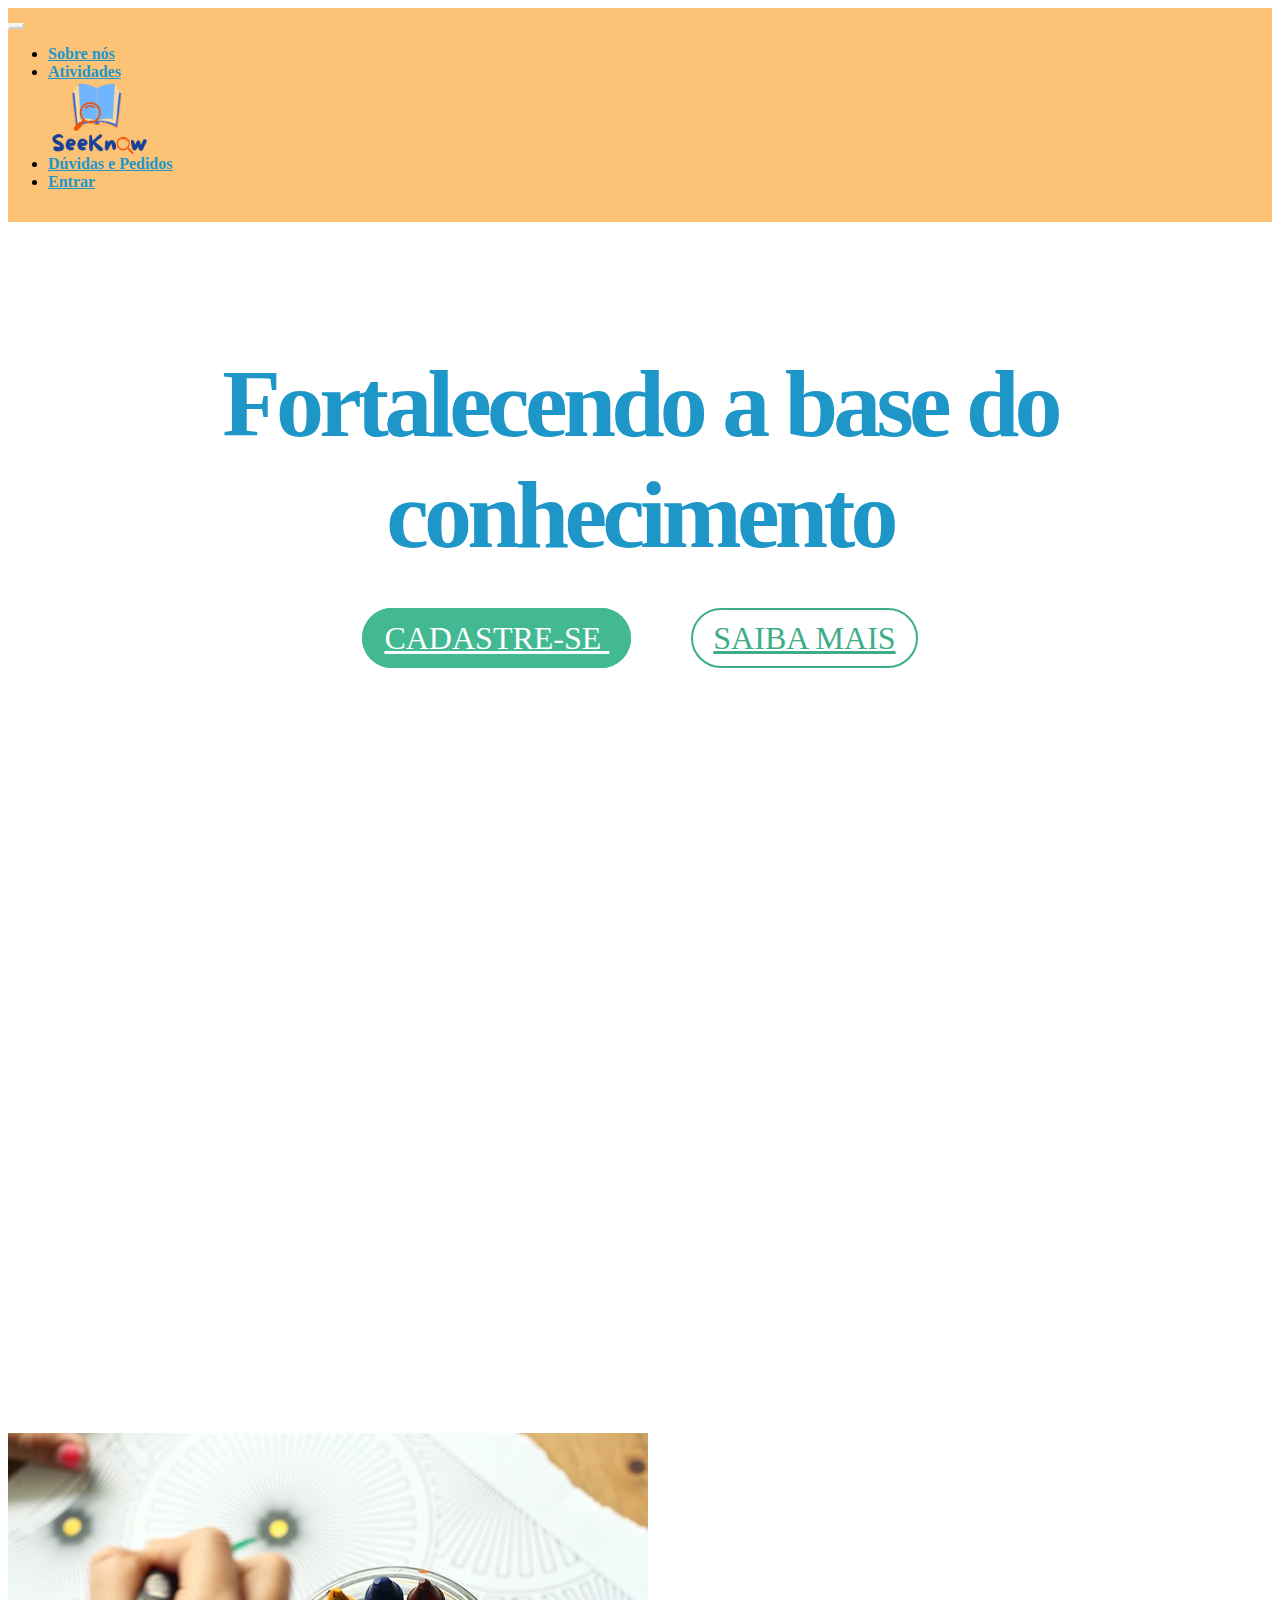
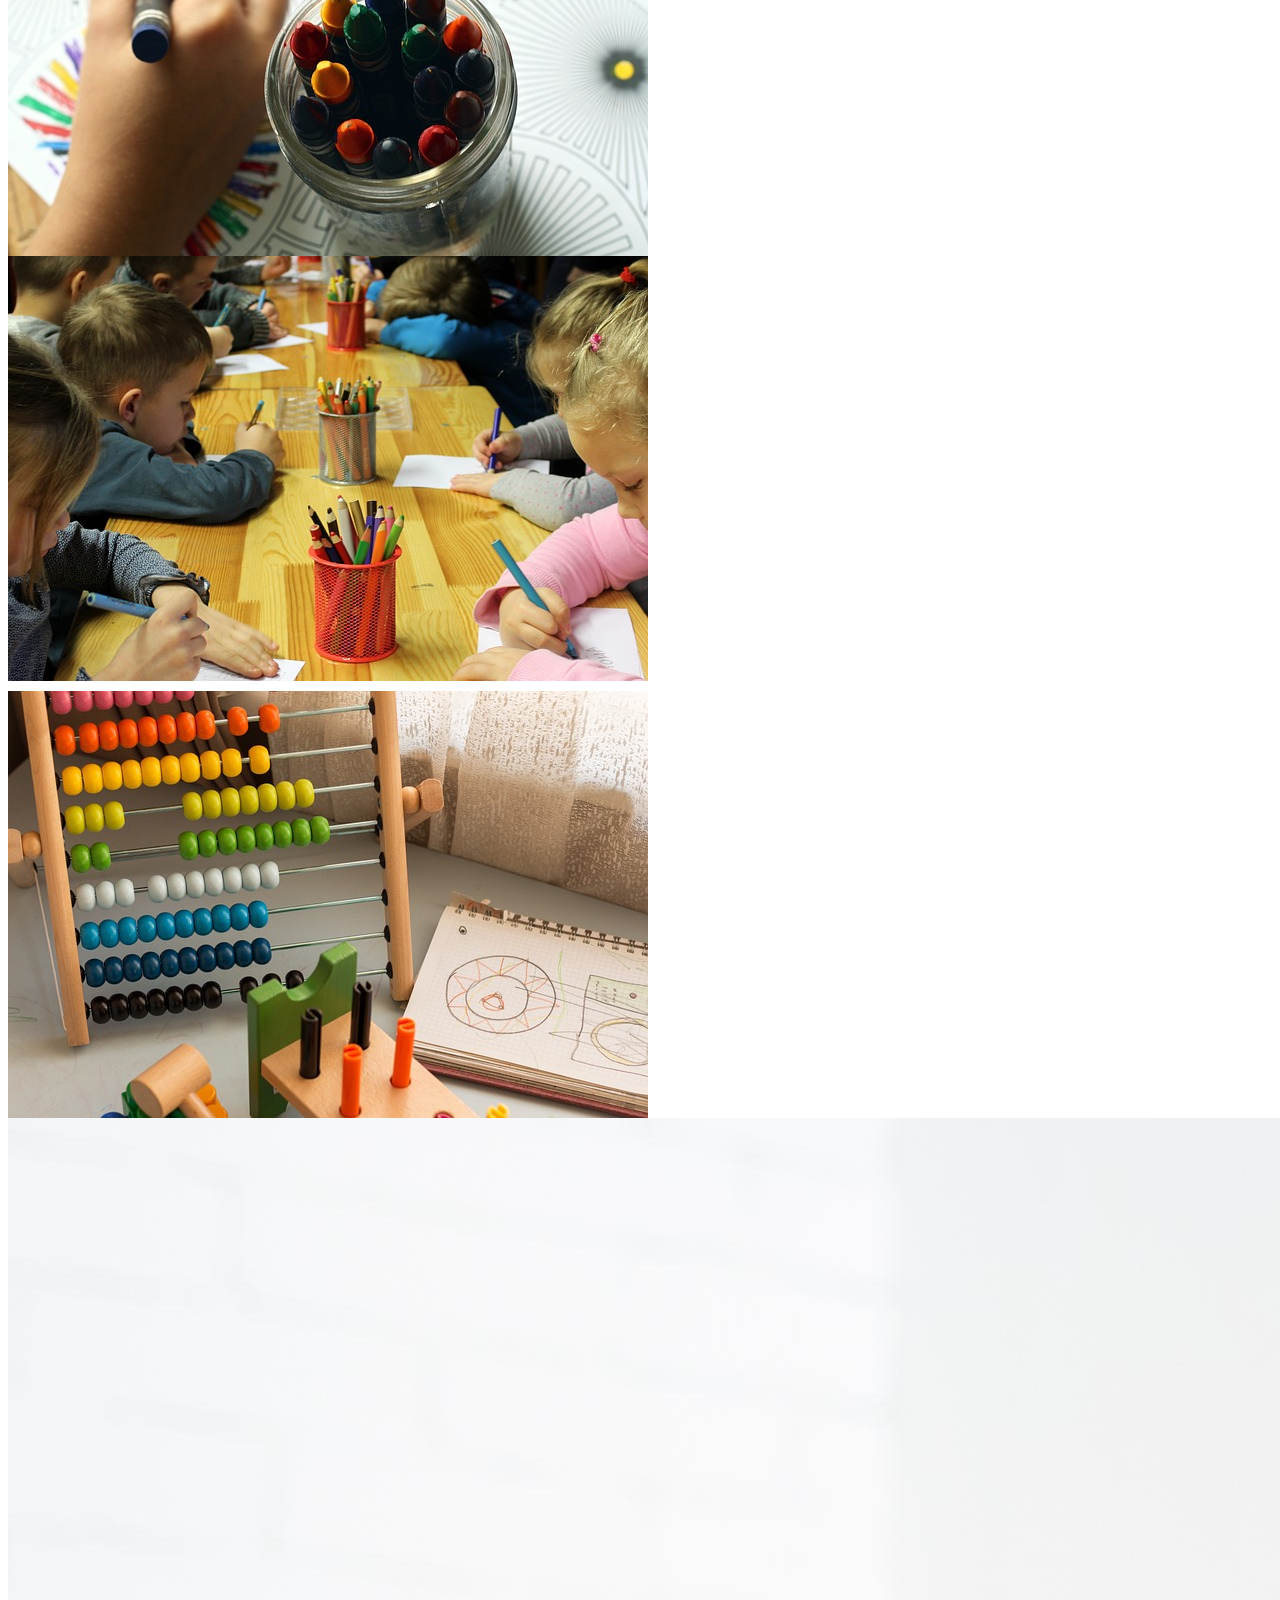
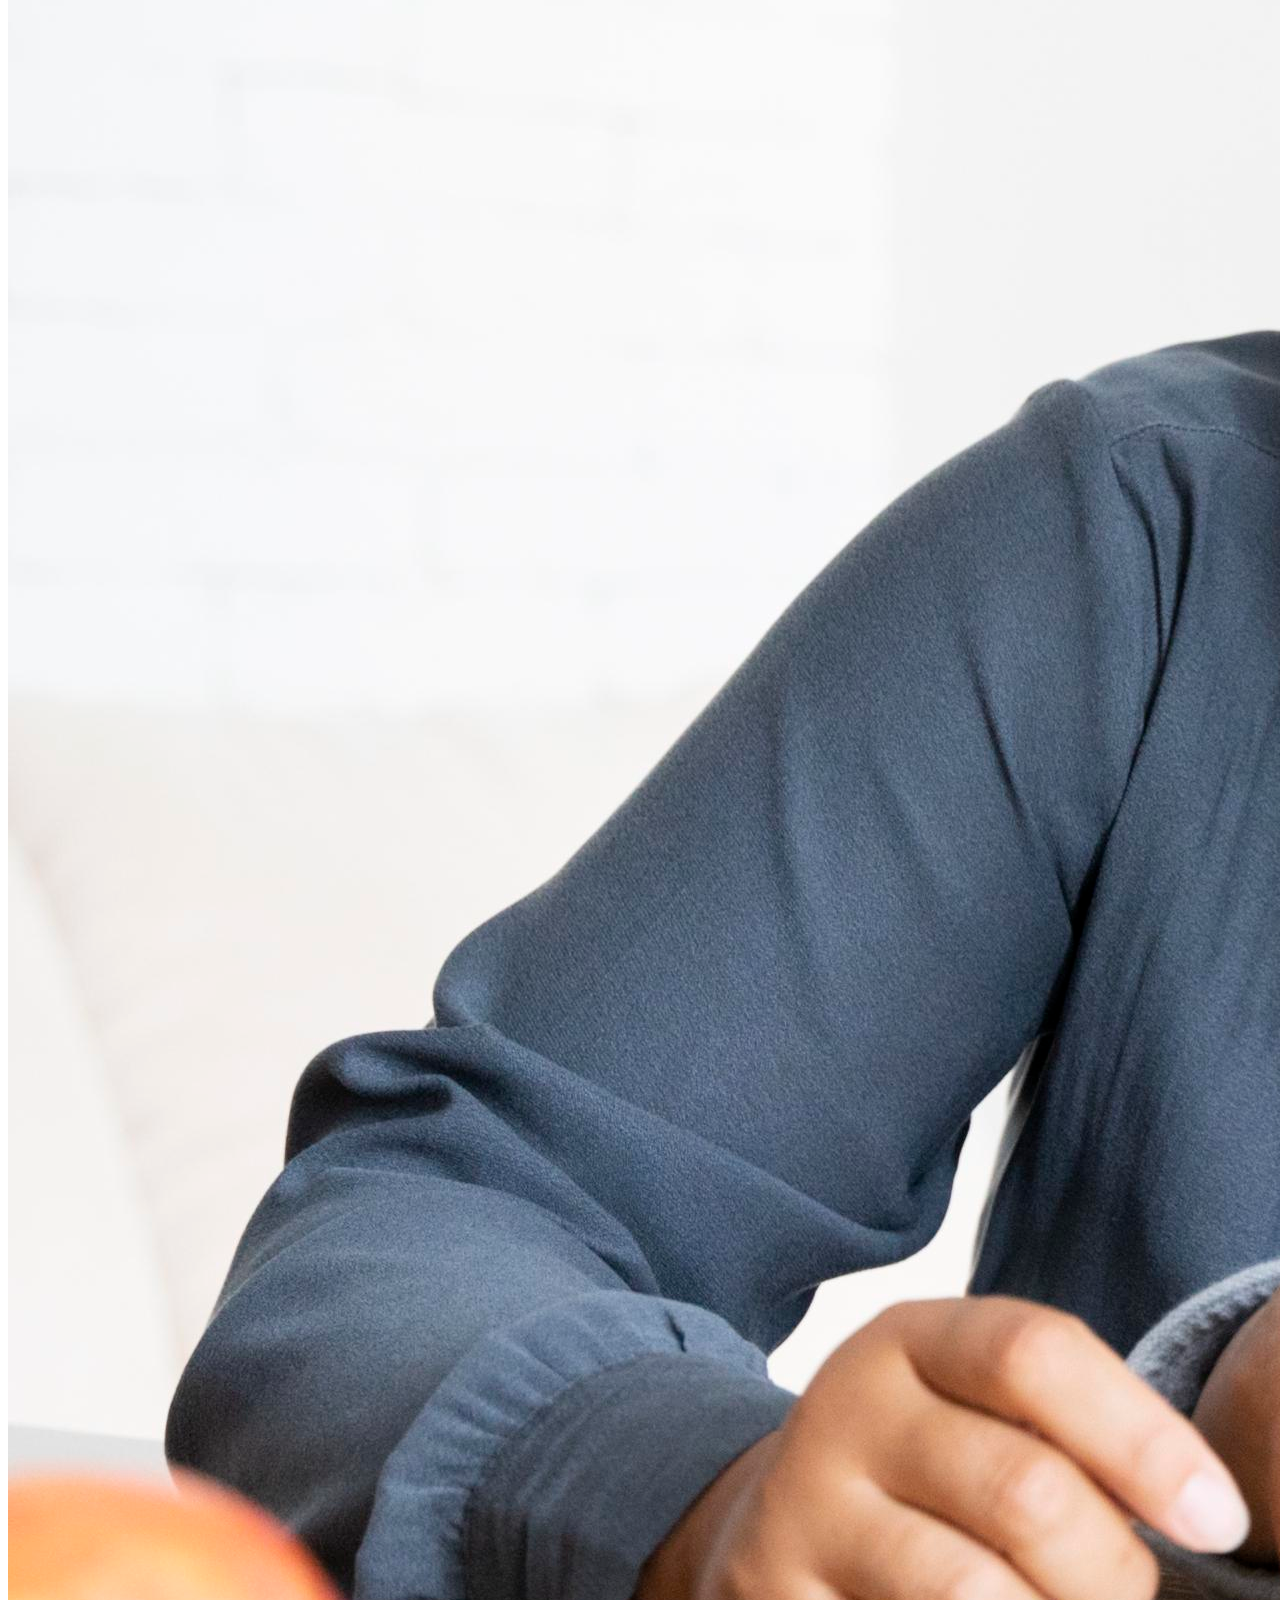
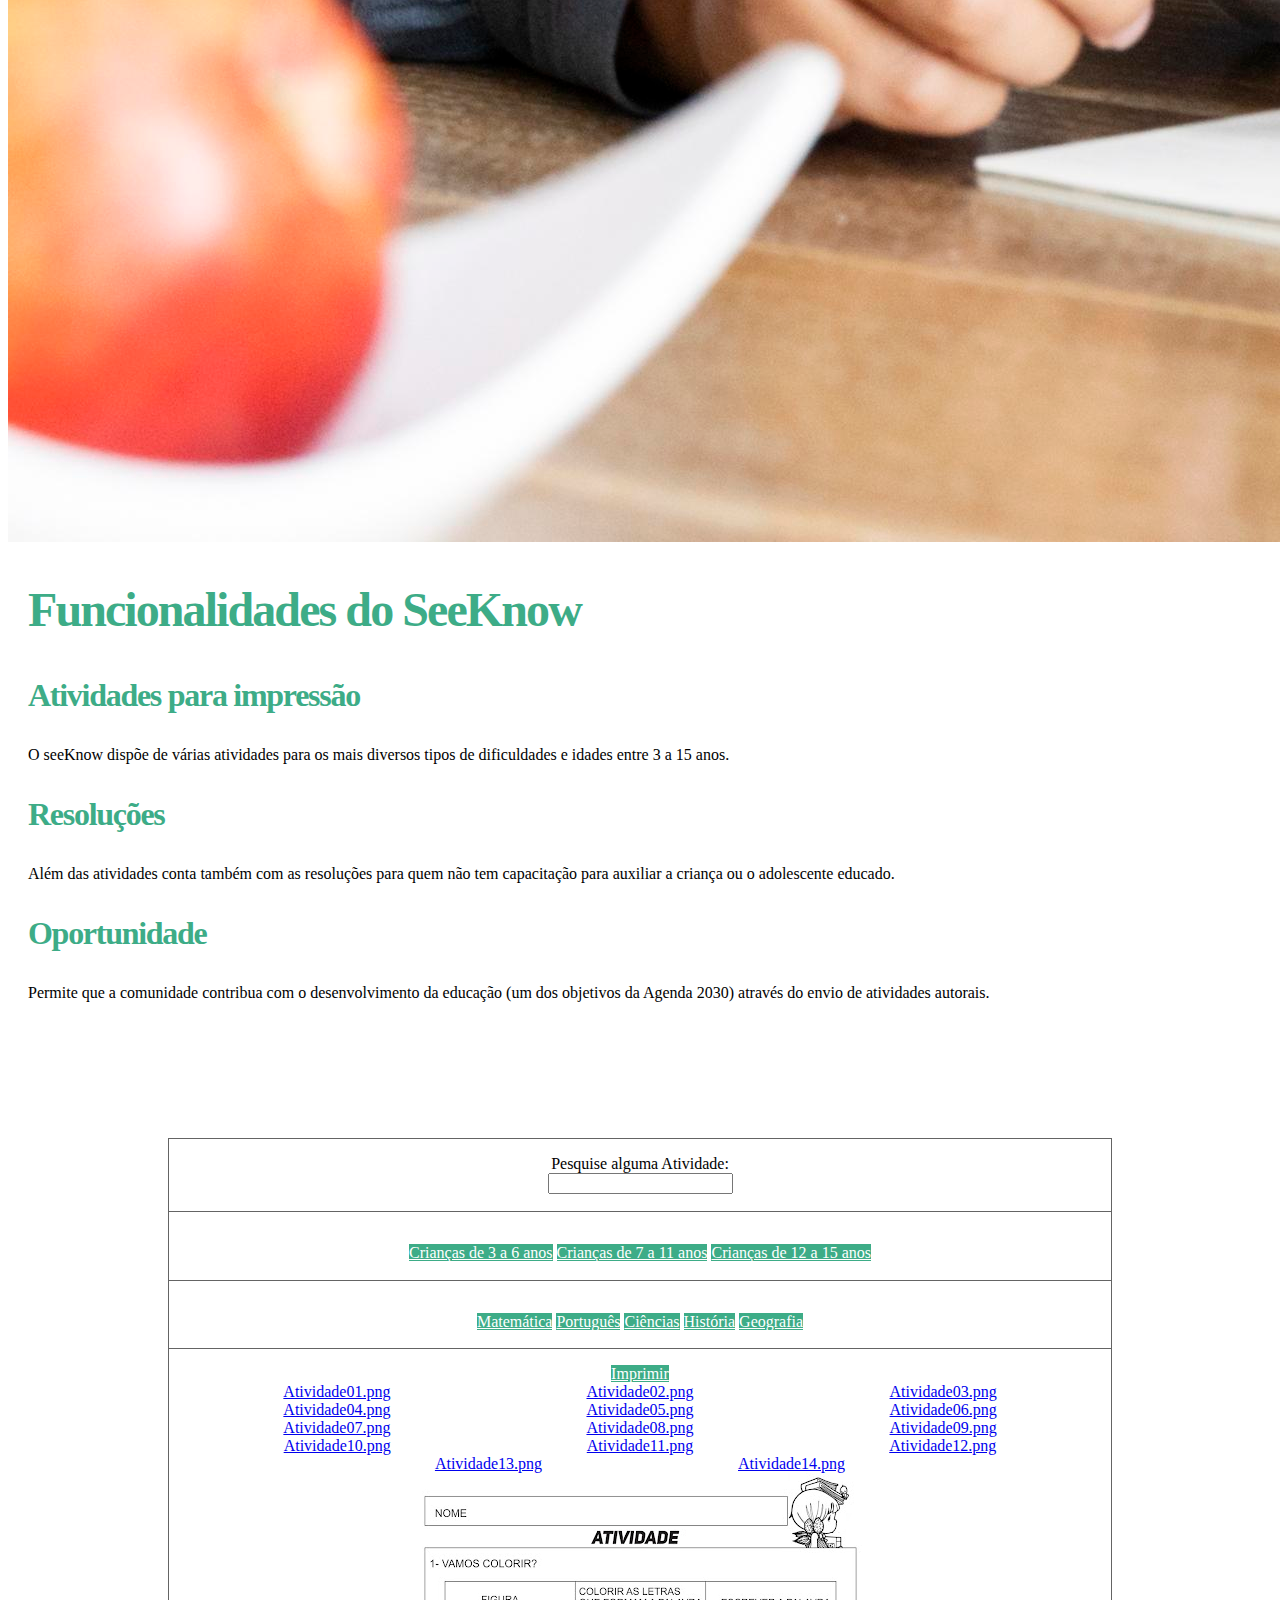
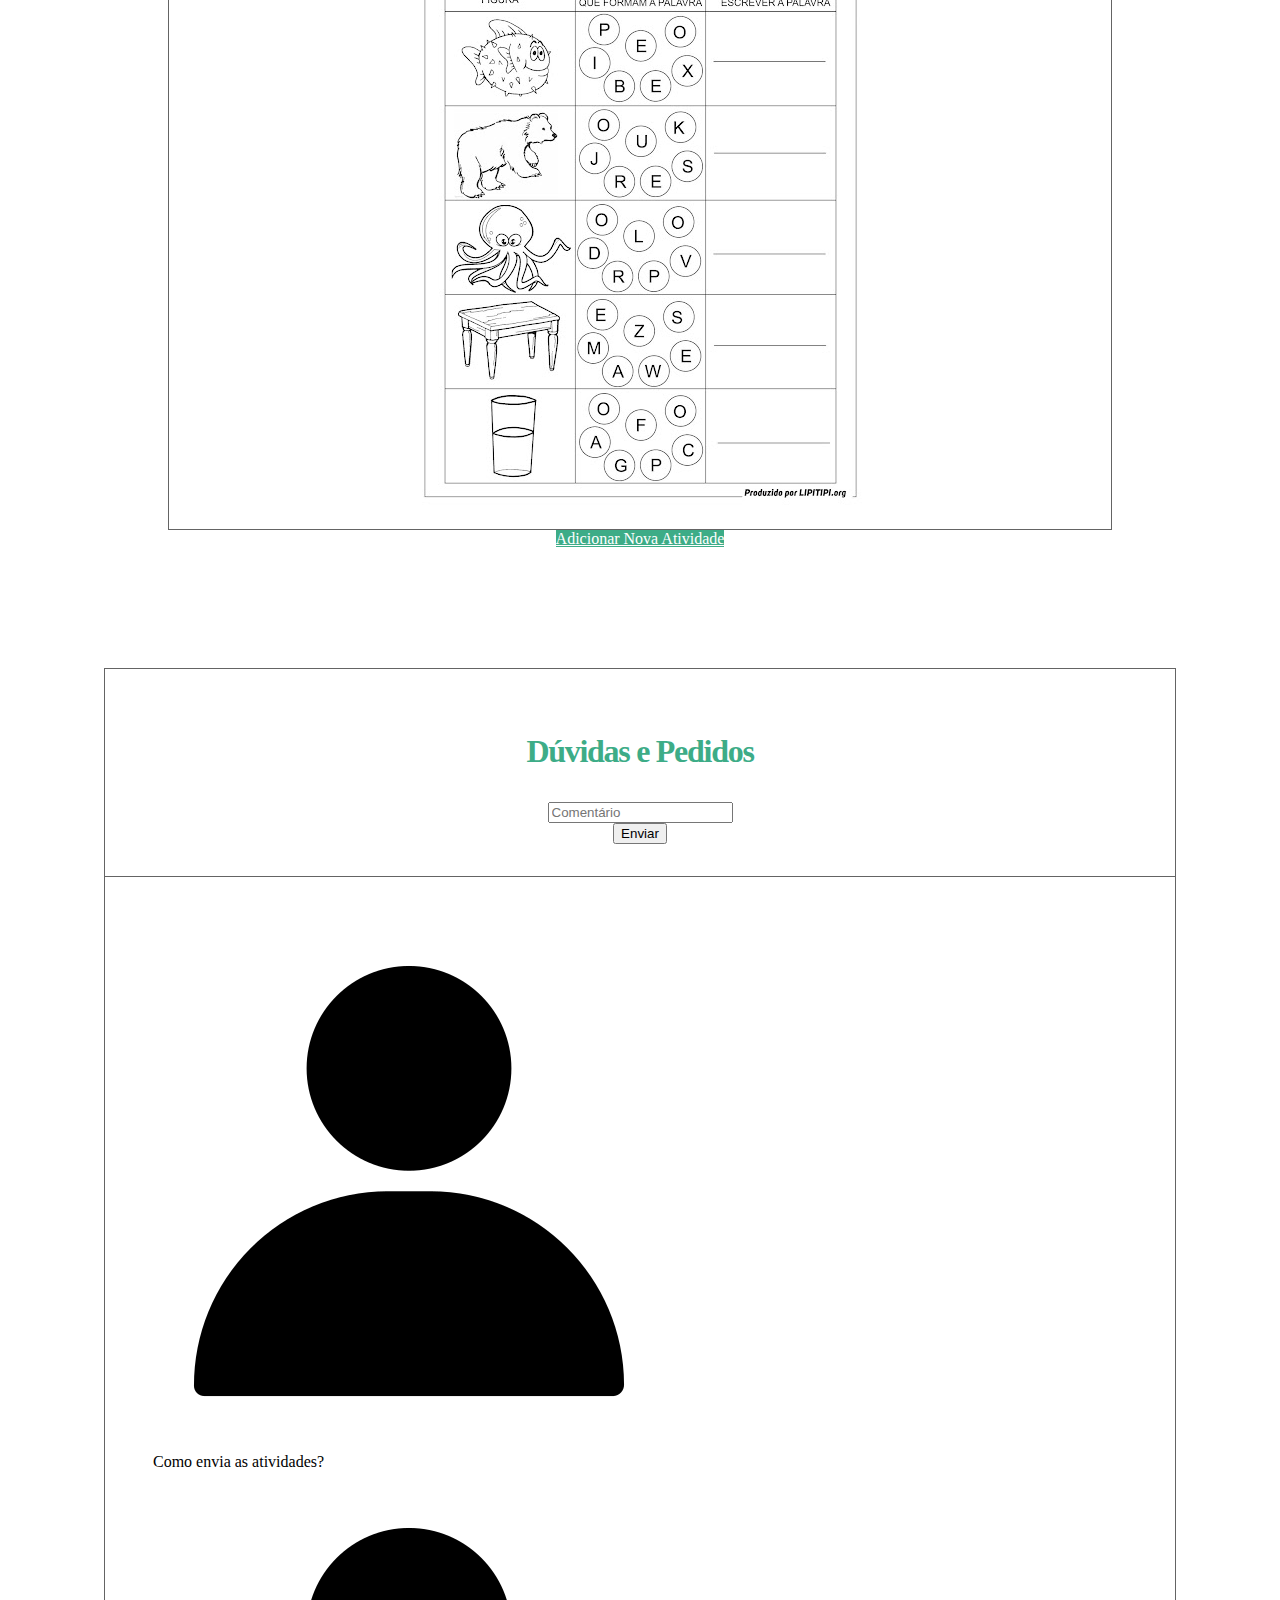
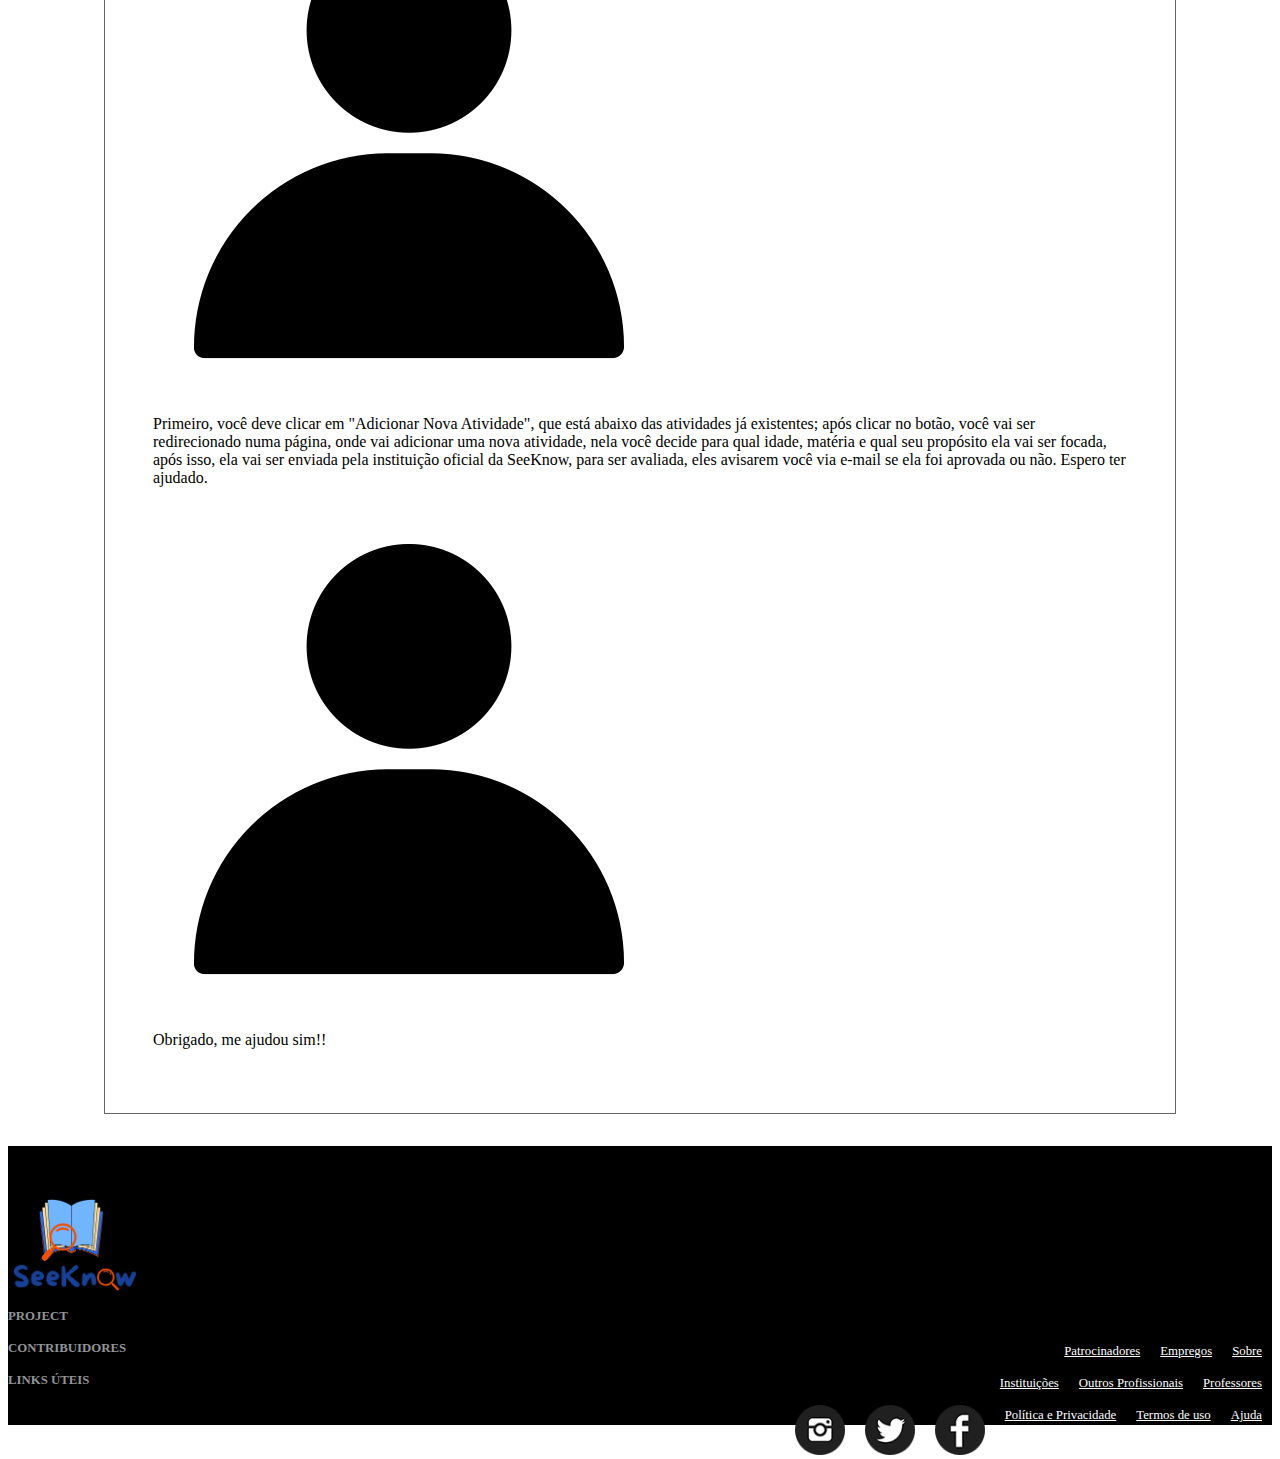
<file: LAYOUT/index.html>
<html lang="pt-br">

<head>
  <!-- Meta tags Obrigatórias -->
  <meta charset="utf-8">
  <meta name="viewport" content="width=device-width, initial-scale=1, shrink-to-fit=no">

  <!-- Bootstrap CSS -->
  <link rel="stylesheet" href="https://stackpath.bootstrapcdn.com/bootstrap/4.1.3/css/bootstrap.min.css"
    integrity="sha384-MCw98/SFnGE8fJT3GXwEOngsV7Zt27NXFoaoApmYm81iuXoPkFOJwJ8ERdknLPMO" crossorigin="anonymous">

  <!-- Font Awesome-->
  <link rel="stylesheet" href="https://use.fontawesome.com/releases/v5.3.1/css/all.css"
    integrity="sha384-mzrmE5qonljUremFsqc01SB46JvROS7bZs3IO2EmfFsd15uHvIt+Y8vEf7N7fWAU" crossorigin="anonymous">

  <!-- Estilo customizado -->
  <link rel="stylesheet" type="text/css" href="css/estilo.css">
  <link rel="icon" href="imagens/logo-educacao1.png">

  <title>SeeKnow</title>
</head>

<body>

  <header>
    <nav class="navbar navbar-expand-md navbar-light fixed-top laranja">
      <div class="container">
        <button class="navbar-toggler" data-toggle="collapse" data-target=" #nav-principal">
          <i class="fas fa-bars text-white"></i>
        </button>
        <div class="collapse navbar-collapse" id="nav-principal">
          <ul class="navbar-nav mx-auto">
            <li class="nav-item ml-5">
              <a href="#servicos" class="nav-link">Sobre nós</a>
            </li>
            <li class="nav-item ml-5">
              <a href="#atividades" class="nav-link">Atividades</a>
            </li>
            <a href="index.html" class="navbar-brand ml-5">
              <a href="#home"><img src="./imagens/logo-educacao3.png" width="100"></a>
           </a>
            <li class="nav-item ml-5">
              <a href="#duvida" class="nav-link">Dúvidas e Pedidos</a>
            </li>
            <li class="nav-item ml-5">
              <a href="cadastro.html" class="nav-link">Entrar</a>
            </li>
          </ul>
        </div>
      </div>
    </nav>
  </header>

  <section id="home" class="d-flex">
    <div class="container align-self-center">
      <div class="row">
        <div class="col-md-12 capa">
          <h1>Fortalecendo a base do conhecimento</h1>
          <a href="./cadastro.html" class="btn btn-lg btn-custon btn-verde">
            Cadastre-se
          </a>
          <a href="#servicos" class="btn btn-lg btn-custon btn-branco">
            Saiba mais
          </a>
        </div>
      </div>
    </div>
  </section>

  <section id="servicos" class="caixa">
    <div class="container-fluid">
      <div class="row">
        <div class="col-md-6"><!--início-->
          <div class="row imagens"><!--primeira linha-->
            <div class="col-md-6">
              <img src="./imagens/img1.jpg" class="img-fluid">
            </div>
            <div class="col-md-6">
              <img src="./imagens/img2.jpg" class="img-fluid d-none d-md-block">
            </div>
          </div><!--fim primeira linha-->
          <div class="row albuns"><!--segunda linha-->
            <div class="col-md-6">
              <img src="./imagens/img3.jpg" class="img-fluid d-none d-md-block">
            </div>
            <div class="col-md-6">
              <img src="./imagens/img4.jpg" class="img-fluid d-none d-md-block">
            </div>
          </div><!--fim segunda linha-->
        </div><!--fim-->
        <div class="col-md-6 funcionalidades">
          <h2>Funcionalidades do SeeKnow</h2>
          <h3>Atividades para impressão</h3>
          <p>O seeKnow dispõe de várias atividades para os mais diversos tipos de dificuldades e idades entre 3 a 15 anos.</p>

          <h3>Resoluções</h3>
          <p>Além das atividades conta também com as resoluções para quem não tem capacitação para auxiliar a criança ou o adolescente educado.</p>

          <h3>Oportunidade</h3>
          <p>Permite que a comunidade contribua com o desenvolvimento da educação (um dos objetivos da Agenda 2030) através do envio de atividades autorais.</p>
        </div>
      </div>
    </div>
  </section>

  <section id="atividades">
    <div class="ativ">
        <form>
          <div class="form-group row">
            <label for="staticAtiv" class="col-sm-3 col-form-label">Pesquise alguma Atividade: </label>
            <div class="col-sm-9">
              <input type="text" class="form-control" id="formGroupExampleInput">
            </div>
          </div>
        </form>
    </div>
    <div class="ativ">
      <p>
        <a class="btn" data-toggle="collapse" href="#3a6" role="button" aria-expanded="false" aria-controls="3a6">Crianças de 3 a 6 anos</a>
        <a class="btn" role="button" data-toggle="collapse" href="#7a11" aria-expanded="false" aria-controls="7a11">Crianças de 7 a 11 anos</a>
        <a class="btn" role="button" data-toggle="collapse" href="#12a15" aria-expanded="false" aria-controls="12a15">Crianças de 12 a 15 anos</a>
      </p>
    </div>
    <div class="ativ">
      <p>
        <a class="btn ml-5" data-toggle="collapse" href="#mat" role="button" aria-expanded="false" aria-controls="3a6">Matemática</a>
        <a class="btn ml-5" role="button" data-toggle="collapse" href="#port" aria-expanded="false" aria-controls="7a11">Português</a>
        <a class="btn ml-5" role="button" data-toggle="collapse" href="#cien" aria-expanded="false" aria-controls="12a15">Ciências</a>
        <a class="btn ml-5" role="button" data-toggle="collapse" href="#hist" aria-expanded="false" aria-controls="12a15">História</a>
        <a class="btn ml-5" role="button" data-toggle="collapse" href="#geo" aria-expanded="false" aria-controls="12a15">Geografia</a>
      </p>
    </div>
    <div class="ativpag">
      <a class="btn mx-auto mb-3 px-5" role="button" data-toggle="collapse" href="#imprimir" aria-expanded="false">Imprimir</a>
      <div class="float-left">
        <div class="list-group ml-5">
          <a href="#ativ" class="list-group-item list-group-item-action">Atividade01.png</a>
          <a href="#ativ" class="list-group-item list-group-item-action">Atividade02.png</a>
          <a href="#ativ" class="list-group-item list-group-item-action">Atividade03.png</a>
          <a href="#ativ" class="list-group-item list-group-item-action">Atividade04.png</a>
          <a href="#ativ" class="list-group-item list-group-item-action">Atividade05.png</a>
          <a href="#ativ" class="list-group-item list-group-item-action">Atividade06.png</a>
          <a href="#ativ" class="list-group-item list-group-item-action">Atividade07.png</a>
          <a href="#ativ" class="list-group-item list-group-item-action">Atividade08.png</a>
          <a href="#ativ" class="list-group-item list-group-item-action">Atividade09.png</a>
          <a href="#ativ" class="list-group-item list-group-item-action">Atividade10.png</a>
          <a href="#ativ" class="list-group-item list-group-item-action">Atividade11.png</a>
          <a href="#ativ" class="list-group-item list-group-item-action">Atividade12.png</a>
          <a href="#ativ" class="list-group-item list-group-item-action">Atividade13.png</a>
          <a href="#ativ" class="list-group-item list-group-item-action">Atividade14.png</a>
        </div>
      </div>
      <img src="imagens/atividade1.jpg" class="col-md-6   " alt="atividade01">
    </div>
    <div class="adicionarAtiv mt-5" style="text-align: center;">
      <a class="btn mx-auto mb-3 px-5" role="button" data-toggle="collapse" href="adicionarAtiv.html" aria-expanded="false">Adicionar Nova Atividade</a>
    </div>
  </section>

  <section id="duvida">
    <div class="comenta">
      <h3 class="text-center mb-5">Dúvidas e Pedidos</h3>
      <div class="input-group mb-3">
        <input type="text" class="form-control" placeholder="Comentário" aria-label="Recipient's username" aria-describedby="button-addon2">
        <div class="input-group-append">
          <button class="btn btn-outline-success" type="button" id="button-addon2">Enviar</button>
        </div>
      </div>
    </div>
    <div class="pedido">
      <div class="border rounded mb-3">
        <img src="imagens/perfil.png" alt="perfil" class="col-md-1 mt-4 float-left">
        <p class="mt-4 mb-5">Como envia as atividades?</p>
      </div>
      <div class="border rounded ml-5 mb-3">
        <img src="imagens/perfil.png" alt="perfil" class="col-md-1 mt-4 mb-5 float-left ">
        <p class="mt-4">Primeiro, você deve clicar em "Adicionar Nova Atividade", que está abaixo das atividades já existentes; após clicar no botão, você vai ser redirecionado numa página, onde vai adicionar uma nova atividade, nela você decide para qual idade, matéria e qual seu propósito ela vai ser focada, após isso, ela vai ser enviada pela instituição oficial da SeeKnow, para ser avaliada, eles avisarem você via e-mail se ela foi aprovada ou não. Espero ter ajudado.</p>
      </div>
      <div class="border rounded ml-5">
        <img src="imagens/perfil.png" alt="perfil" class="col-md-1 mt-4 float-left">
        <p class="mt-4 mb-5">Obrigado, me ajudou sim!!</p>
      </div>
    </div>
  </section>

  <footer>
    <div class="container">
      <div class="row">
        <div class="col-md-3">
          <img src="./imagens/logo-educacao3.png" width="130">
        </div>
        <div class="col-md-2">
          <h4>Project</h4>
          <ul class="navbar-nav">
            <li><a href="">Sobre</a></li>
            <li><a href="">Empregos</a></li>
            <li><a href="">Patrocinadores</a></li>
          </ul>
        </div>
        <div class="col-md-2">
          <h4>Contribuidores</h4>
          <ul class="navbar-nav">
            <li><a href="">Professores</a></li>
            <li><a href="">Outros Profissionais</a></li>
            <li><a href="">Instituições</a></li>
          </ul>  
        </div>
        <div class="col-md-2">
          <h4>Links Úteis</h4>
          <ul class="navbar-nav">
            <li><a href="">Ajuda</a></li>
            <li><a href="">Termos de uso</a></li>
            <li><a href="">Política e Privacidade</a></li>
          </ul>
        </div>
        <div class="col-md-3">
          <ul>
            <li><a href=""><img src="./imagens/facebook.png" width="50"></a></li>
            <li><a href=""><img src="./imagens/twitter.png" width="50"></a></li>
            <li><a href=""><img src="./imagens/instagram.png" width="50"></a></li>
          </ul>
        </div>
      </div>
    </div>
  </footer>

</body>

</html>
</file>
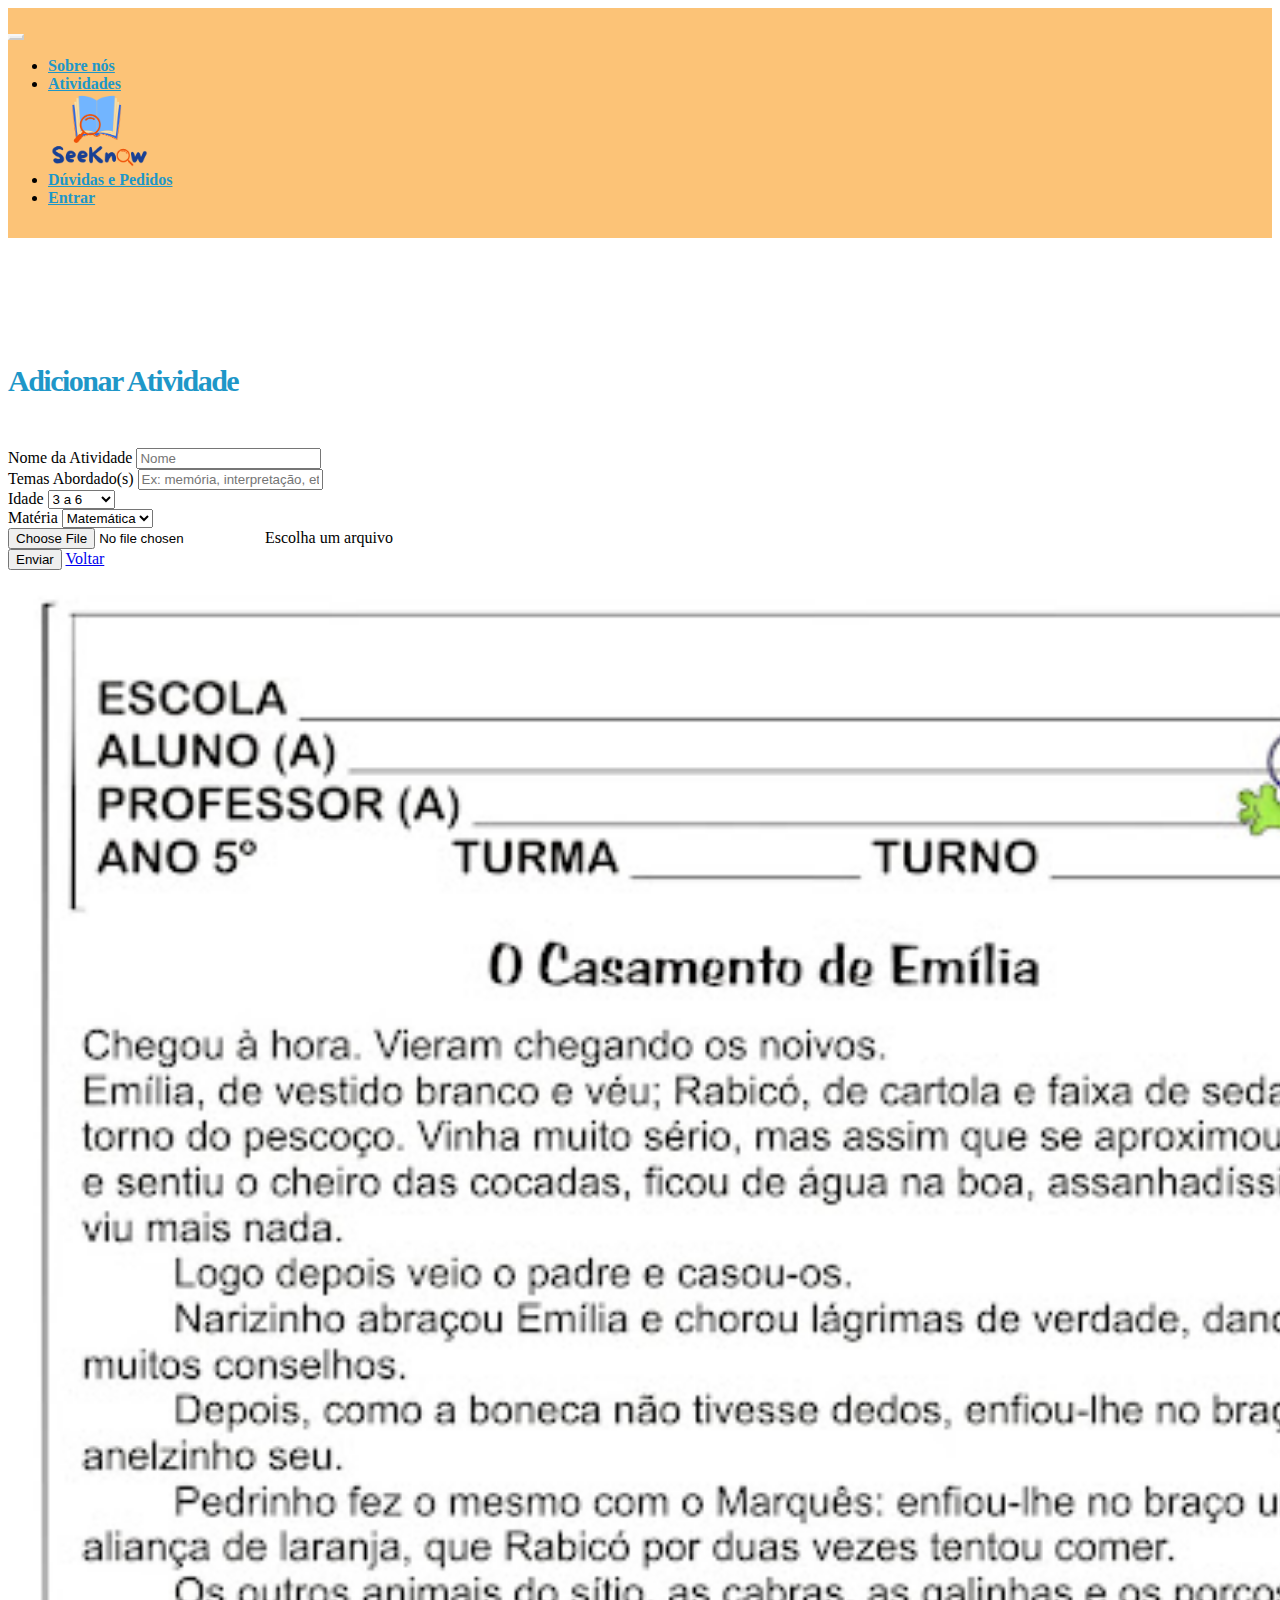
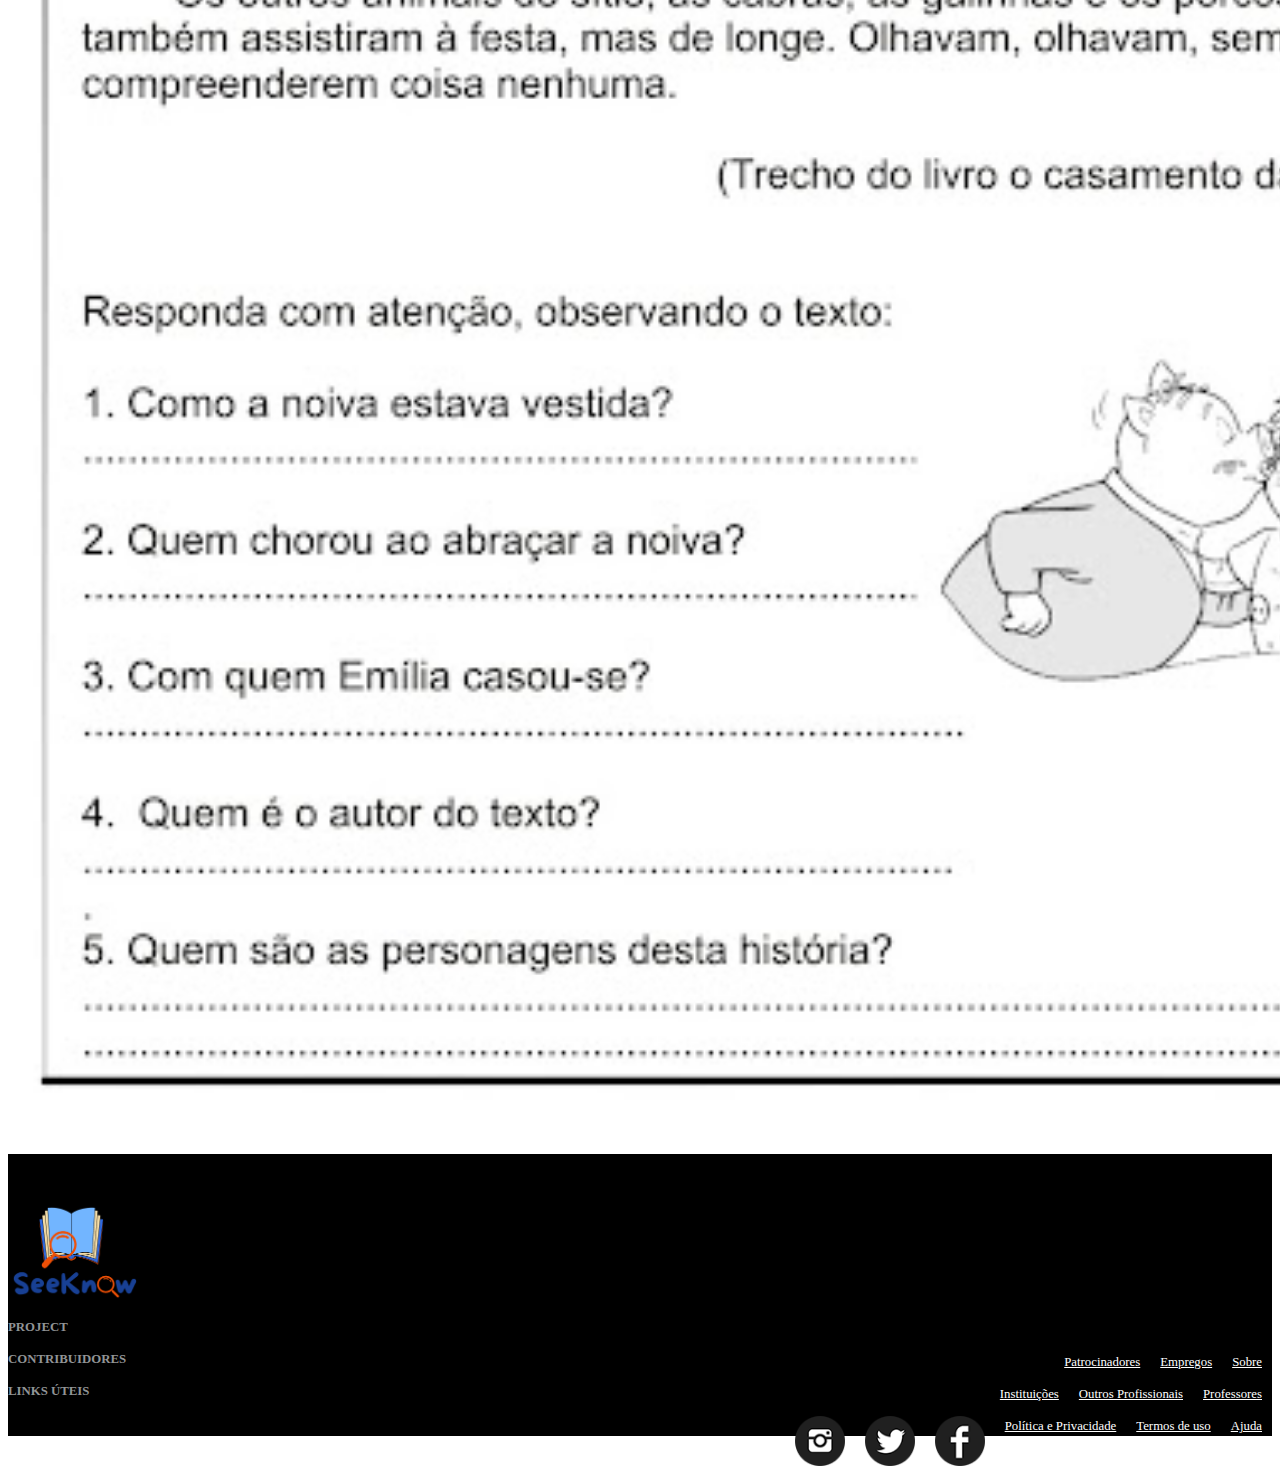
<file: LAYOUT/adicionarAtiv.html>
<!DOCTYPE html>
<html lang="pt-br">

<head>
    <meta charset="UTF-8">
    <meta http-equiv="X-UA-Compatible" content="IE=edge">
    <meta name="viewport" content="width=device-width, initial-scale=1.0, shrink-to-fit=no">
    <!-- Bootstrap CSS -->
    <link rel="stylesheet" href="https://stackpath.bootstrapcdn.com/bootstrap/4.1.3/css/bootstrap.min.css"
        integrity="sha384-MCw98/SFnGE8fJT3GXwEOngsV7Zt27NXFoaoApmYm81iuXoPkFOJwJ8ERdknLPMO" crossorigin="anonymous">

    <!-- Font Awesome-->
    <link rel="stylesheet" href="https://use.fontawesome.com/releases/v5.3.1/css/all.css"
        integrity="sha384-mzrmE5qonljUremFsqc01SB46JvROS7bZs3IO2EmfFsd15uHvIt+Y8vEf7N7fWAU" crossorigin="anonymous">

    <!-- Estilo customizado -->
    <link rel="stylesheet" type="text/css" href="css/estilo.css">
    <link rel="icon" href="imagens/logo-educacao1.png">

    <title>Adicionar Atividade</title>
</head>

<body>
    <header>
        <nav class="navbar navbar-expand-md navbar-light fixed-top laranja">
            <div class="container">
                <button class="navbar-toggler" data-toggle="collapse" data-target=" #nav-principal">
                    <i class="fas fa-bars text-white"></i>
                </button>
                <div class="collapse navbar-collapse" id="nav-principal">
                    <ul class="navbar-nav mx-auto">
                        <li class="nav-item ml-5">
                            <a href="index.html#servicos" class="nav-link">Sobre nós</a>
                        </li>
                        <li class="nav-item ml-5">
                            <a href="index.html#atividades" class="nav-link">Atividades</a>
                        </li>
                        <a href="index.html" class="navbar-brand ml-5">
                            <a href="./index.html"><img src="./imagens/logo-educacao3.png" width="100"></a>
                        </a>
                        <li class="nav-item ml-5">
                            <a href="index.html#duvida" class="nav-link">Dúvidas e Pedidos</a>
                        </li>
                        <li class="nav-item ml-5">
                            <a href="cadastro.html" class="nav-link">Entrar</a>
                        </li>
                    </ul>
                </div>
            </div> 
        </nav>
    </header>

    <section>
        <div id="adicionar" class="container">
            <div class="row p-5 border rounded">
                <div class="col-md-6">
                    <form>
                        <h1>Adicionar Atividade</h1>
                        <div class="form-row">
                            <div class="col-md-12 mb-3">
                                <label for="validationServer01">Nome da Atividade</label>
                                <input type="text" class="form-control" id="validationServer01"
                                placeholder="Nome" value="" required>
                            </div>
                        </div>
                        <div class="form-row">
                            <div class="col-md-12 mb-3">
                                <label for="validationServer01">Temas Abordado(s)</label>
                                <input type="text" class="form-control" id="validationServer01"
                                placeholder="Ex: memória, interpretação, etc." value="" required>
                            </div>
                        </div>
                        <div class="form-row">
                            <div class="form-group col-md-4">
                                <label for="exampleFormControlSelect1">Idade</label>
                                <select class="form-control" id="exampleFormControlSelect1">
                                    <option>3 a 6</option>
                                    <option>7 a 11</option>
                                    <option>12 a 15</option>
                                </select>
                            </div>
                            <div class="form-group col-md-8">
                                <label for="exampleFormControlSelect1">Matéria</label>
                                <select class="form-control" id="exampleFormControlSelect1">
                                  <option>Matemática</option>
                                  <option>Português</option>
                                  <option>História</option>
                                  <option>Geografia</option>
                                  <option>Ciências</option>
                                </select>
                            </div>
                        </div>
                        <div class="input-group mb-4 mt-4">
                            <div class="custom-file">
                                <input type="file" class="custom-file-input" id="inputGroupFile01" aria-describedby="inputGroupFileAddon01">
                                <label class="custom-file-label" for="inputGroupFile01">Escolha um arquivo</label>
                            </div>
                        </div>
                        <button class="btn btn-primary px-4 mt-4" type="submit">Enviar</button>
                        <a href="index.html#atividades" class="btn btn-primary float-right px-5 mt-4">Voltar</a>
                    </form>
                    
                </div>
                <div class="col-md-1"></div>
                <div class="col-md-4">
                    <img src="imagens/atividade3.jpg" style="width: 120%;" alt="Atividade a ser enviada">
                </div>
            </div>
        </div>
    </section>

    <footer>
        <div class="container">
            <div class="row">
                <div class="col-md-3">
                    <img src="./imagens/logo-educacao3.png" width="130">
                </div>
                <div class="col-md-2">
                    <h4>Project</h4>
                    <ul class="navbar-nav">
                        <li><a href="">Sobre</a></li>
                        <li><a href="">Empregos</a></li>
                        <li><a href="">Patrocinadores</a></li>
                    </ul>
                </div>
                <div class="col-md-2">
                    <h4>Contribuidores</h4>
                    <ul class="navbar-nav">
                        <li><a href="">Professores</a></li>
                        <li><a href="">Outros Profissionais</a></li>
                        <li><a href="">Instituições</a></li>
                    </ul>
                </div>
                <div class="col-md-2">
                    <h4>Links Úteis</h4>
                    <ul class="navbar-nav">
                        <li><a href="">Ajuda</a></li>
                        <li><a href="">Termos de uso</a></li>
                        <li><a href="">Política e Privacidade</a></li>
                    </ul>
                </div>
                <div class="col-md-3">
                    <ul>
                        <li><a href=""><img src="./imagens/facebook.png" width="50"></a></li>
                        <li><a href=""><img src="./imagens/twitter.png" width="50"></a></li>
                        <li><a href=""><img src="./imagens/instagram.png" width="50"></a></li>
                    </ul>
                </div>
            </div>
        </div>
    </footer>
</body>

</html>
</file>
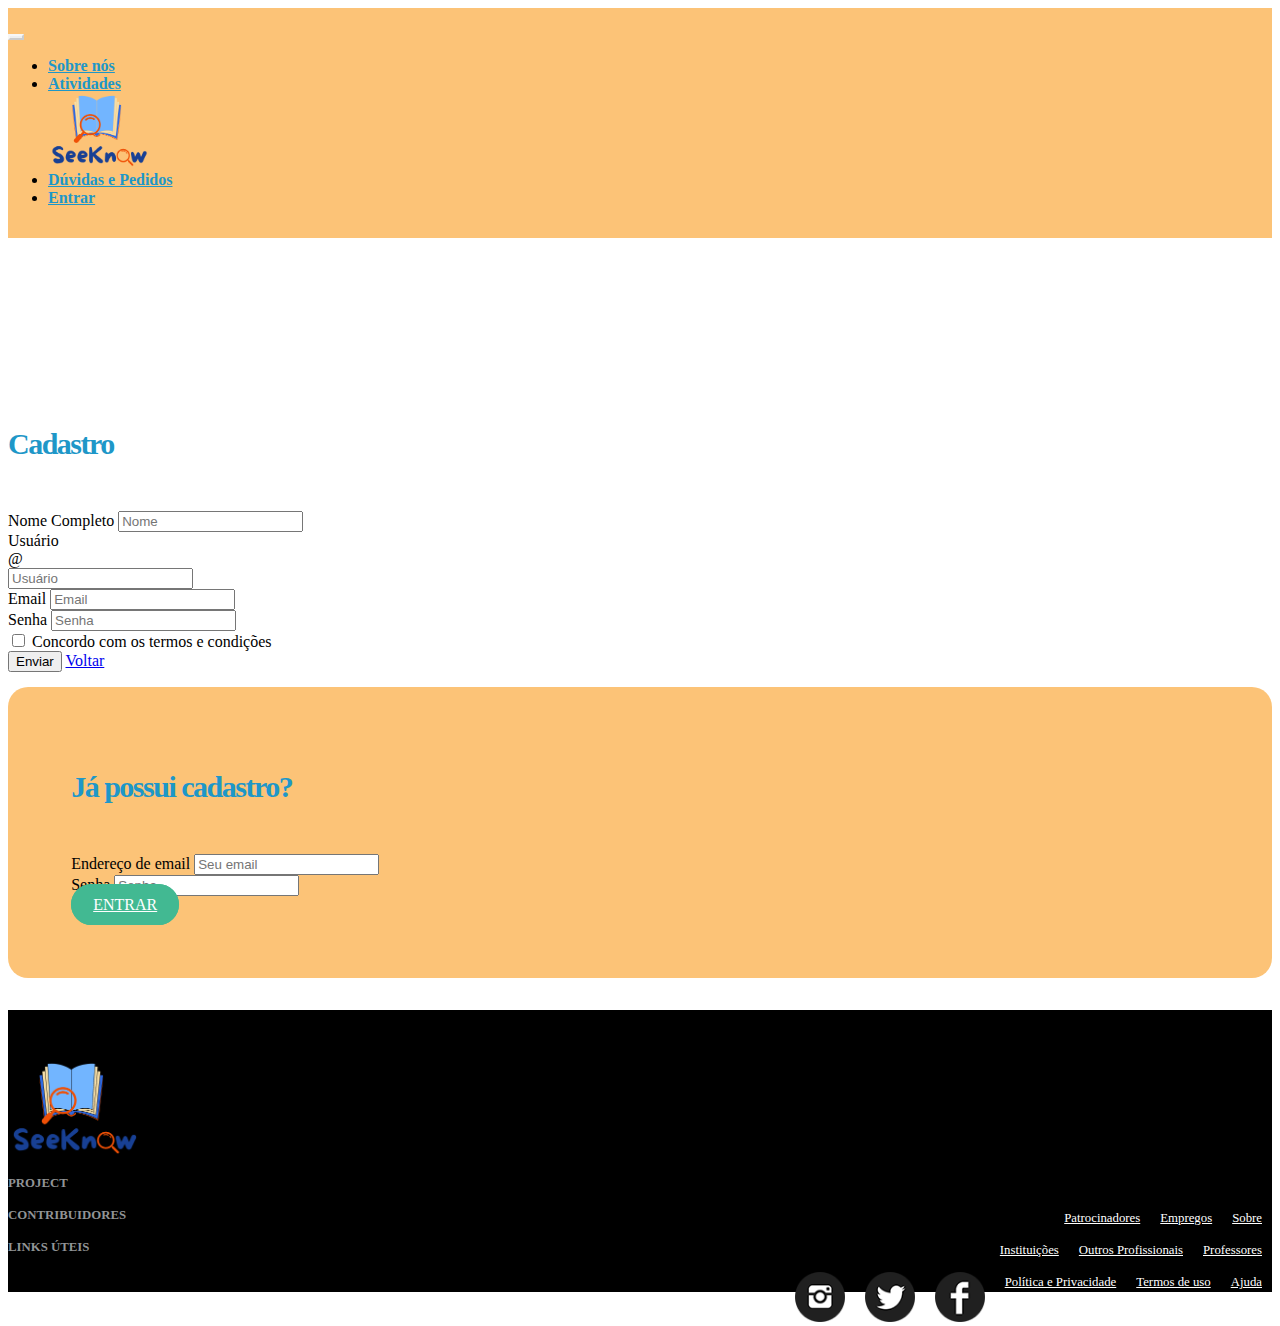
<file: LAYOUT/cadastro.html>
<!DOCTYPE html>
<html lang="pt-br">

<head>
    <meta charset="UTF-8">
    <meta http-equiv="X-UA-Compatible" content="IE=edge">
    <meta name="viewport" content="width=device-width, initial-scale=1.0, shrink-to-fit=no">
    <!-- Bootstrap CSS -->
    <link rel="stylesheet" href="https://stackpath.bootstrapcdn.com/bootstrap/4.1.3/css/bootstrap.min.css"
        integrity="sha384-MCw98/SFnGE8fJT3GXwEOngsV7Zt27NXFoaoApmYm81iuXoPkFOJwJ8ERdknLPMO" crossorigin="anonymous">

    <!-- Font Awesome-->
    <link rel="stylesheet" href="https://use.fontawesome.com/releases/v5.3.1/css/all.css"
        integrity="sha384-mzrmE5qonljUremFsqc01SB46JvROS7bZs3IO2EmfFsd15uHvIt+Y8vEf7N7fWAU" crossorigin="anonymous">

    <!-- Estilo customizado -->
    <link rel="stylesheet" type="text/css" href="css/estilo.css">
    <link rel="icon" href="imagens/logo-educacao1.png">

    <title>Cadastro SeeKnow</title>
</head>

<body>
    <header>
        <nav class="navbar navbar-expand-md navbar-light fixed-top laranja">
            <div class="container">
                <button class="navbar-toggler" data-toggle="collapse" data-target=" #nav-principal">
                    <i class="fas fa-bars text-white"></i>
                </button>
                <div class="collapse navbar-collapse" id="nav-principal">
                    <ul class="navbar-nav mx-auto">
                        <li class="nav-item ml-5">
                            <a href="index.html#servicos" class="nav-link">Sobre nós</a>
                        </li>
                        <li class="nav-item ml-5">
                            <a href="index.html#atividades" class="nav-link">Atividades</a>
                        </li>
                        <a href="index.html" class="navbar-brand ml-5">
                            <a href="./index.html"><img src="./imagens/logo-educacao3.png" width="100"></a>
                        </a>
                        <li class="nav-item ml-5">
                            <a href="index.html#duvida" class="nav-link">Dúvidas e Pedidos</a>
                        </li>
                        <li class="nav-item ml-5">
                            <a href="" class="nav-link">Entrar</a>
                        </li>
                    </ul>
                </div>
            </div> 
        </nav>
    </header>

    <section>
        <div id="cadastro" class="container">
            <div class="row">
                <div class="col-md-7 border rounded p-5">
                    <form>
                        <h1>Cadastro</h1>
                        <div class="form-row">
                            <div class="col-md-7 mb-3">
                                <label for="validationServer01">Nome Completo</label>
                                <input type="text" class="form-control" id="validationServer01"
                                placeholder="Nome" value="" required>
                            </div>
                            <div class="col-md-5 mb-3">
                                <label for="validationServerUsername">Usuário</label>
                                <div class="input-group">
                                    <div class="input-group-prepend">
                                        <span class="input-group-text" id="inputGroupPrepend3">@</span>
                                    </div>
                                    <input type="text" class="form-control" id="validationServerUsername"
                                    placeholder="Usuário" aria-describedby="inputGroupPrepend3" required>
                                </div>
                            </div>
                        </div>
                        <div class="form-row">
                            <div class="col-md-6">
                                <label for="inputEmail4">Email</label>
                                <input type="email" class="form-control" id="inputEmail4" placeholder="Email">
                            </div>
                            <div class="form-group col-md-6">
                                <label for="inputPassword4">Senha</label>
                                <input type="password" class="form-control" id="inputPassword4" placeholder="Senha">
                            </div>
                        </div>
                        <div class="form-group">
                            <div class="form-check">
                                <input class="form-check-input" type="checkbox" value="" id="invalidCheck3"
                                    required>
                                <label class="form-check-label" for="invalidCheck3">
                                    Concordo com os termos e condições
                                </label>
                            </div>
                        </div>
                        <button class="btn btn-primary px-4 mt-4" type="submit">Enviar</button>
                        <a href="index.html" class="btn btn-primary float-right px-5 mt-4">Voltar</a>
                    </form>
                </div>
                <div class="col-md-1"></div>
                <div class="col-md-4 entrar">
                    <h1>Já possui cadastro?</h1>
                    <form>
                        <div class="form-group">
                            <label for="exampleInputEmail1">Endereço de email</label>
                            <input type="email" class="form-control" id="exampleInputEmail1"
                                aria-describedby="emailHelp" placeholder="Seu email">
                        </div>
                        <div class="form-group">
                            <label for="exampleInputPassword1">Senha</label>
                            <input type="password" class="form-control" id="exampleInputPassword1" placeholder="Senha">
                        </div>
                    </form>
                    <a href="" class="btn btn-lg btn-verde btn-entrar mt-5">
                        Entrar
                    </a>
                </div>
            </div>
        </div>
    </section>

    <footer>
        <div class="container">
            <div class="row">
                <div class="col-md-3">
                    <img src="./imagens/logo-educacao3.png" width="130">
                </div>
                <div class="col-md-2">
                    <h4>Project</h4>
                    <ul class="navbar-nav">
                        <li><a href="">Sobre</a></li>
                        <li><a href="">Empregos</a></li>
                        <li><a href="">Patrocinadores</a></li>
                    </ul>
                </div>
                <div class="col-md-2">
                    <h4>Contribuidores</h4>
                    <ul class="navbar-nav">
                        <li><a href="">Professores</a></li>
                        <li><a href="">Outros Profissionais</a></li>
                        <li><a href="">Instituições</a></li>
                    </ul>
                </div>
                <div class="col-md-2">
                    <h4>Links Úteis</h4>
                    <ul class="navbar-nav">
                        <li><a href="">Ajuda</a></li>
                        <li><a href="">Termos de uso</a></li>
                        <li><a href="">Política e Privacidade</a></li>
                    </ul>
                </div>
                <div class="col-md-3">
                    <ul>
                        <li><a href=""><img src="./imagens/facebook.png" width="50"></a></li>
                        <li><a href=""><img src="./imagens/twitter.png" width="50"></a></li>
                        <li><a href=""><img src="./imagens/instagram.png" width="50"></a></li>
                    </ul>
                </div>
            </div>
        </div>
    </footer>
</body>

</html>
</file>
<file: LAYOUT/css/estilo.css>
/*
*
* Vamos fazer o estilo customizado aqui
*
*/

/* Layout
-----------------------------*/

html,
body,
#home {
    height: 102%;
}

body {
    background: white;
}



/* Barra de navegação
-----------------------------*/
.laranja {
    padding: 15px 0;
    background-color: rgba(252, 188, 104, 0.9);
}

.navbar-light .navbar-nav .nav-link {
    color: rgb(30, 151, 200);
}

.navbar-light .navbar-nav .nav-link:hover {
    color: rgb(25, 128, 168);
}

.navbar-light .navbar-toggler {
    color: rgba(0, 0, 0, 0.5);
    border-color: rgba(255, 255, 255, 0.5);
}

#nav-principal {
    font-weight: bold;
}

/* Capa
-----------------------------*/

.capa {
    margin-top: 10%;
    text-align: center;
}

.capa h1 {
    color: #1e97c8;
}

.btn-custon {
    color: white;
    border-radius: 500px;
    text-transform: uppercase;
    padding: 10px 20px;
}

.btn-entrar {
    color: white;
    border-radius: 500px;
    text-transform: uppercase;
    padding: 10px 20px;
}

.btn-verde {
    background: #42b992;
    border:2px solid #42b992;
}

.btn-verde:hover {
    background: #3dac87;
    color: white;
    border:2px solid #3dac87;
}


.btn-branco {
    border: 2px solid #3dac87;
    color: #3dac87;
}

.btn-branco:hover {
    background-color: #3dac87;
    color: white;
}


/* Estrutura conteúdos
-----------------------------*/

.caixa{
    padding-top: 120px;
}

#servicos{
    background: white;
}

#servicos h2, h3{
    color: #3dac87;
}

.imagens{
    padding: 10px 0;
}

.funcionalidades {
    padding: 0px 20;
}

#cadastro {
    margin-top: 15%;
}

#cadastro h1{
    font-size: 30px;
    color: #1e97c8;
}

#adicionar{
    margin-top: 10%;
}

#adicionar h1{
    font-size: 30px;
    color: #1e97c8;
}

.entrar{
    margin-top: 15px;
    padding: 5% 5%;
    background-color: rgba(252, 188, 104, 0.9);
    border-radius: 20px;
}

/* Atividades
-----------------------------*/

#atividades{
    padding-top: 120px;
}

.ativ{
    text-align: center;
    border: solid #646464;
    border-width: 1px 1px 0 1px;
    padding: 1em 1em 0.1em 1em;
    margin: 0 10em 0 10em;
}

.ativpag{
    text-align: center;
    border: solid #646464;
    border-width: 1px;
    padding: 1em;
    margin: 0 10em 0 10em;
}

.ativ .btn, .ativpag .btn, .adicionarAtiv .btn{
    background-color: #3dac87;
    color: white;
}

.ativpag .list-group a{
    padding: 0.7em 6em;
}

/*Dúvidas e Pedidos
-----------------------------*/

#duvida{
    padding-top: 120px;
}

.pedido{
    border: solid #646464;
    border-width: 1px;
    padding: 3em;
    margin: 0em 6em 0em 6em;
}

.comenta{
    text-align: center;
    border: solid #646464;
    border-width: 1px 1px 0 1px;
    padding: 2em;
    margin: 0em 6em 0em 6em;
}

/* Rodapé
-----------------------------*/

footer {
    margin-top: 2em;
    background: #000;
    padding: 50px 0 20px 0;
    position: relative;
}

footer h4 {
    color: #919496;
    font-size: 0.8em;
    text-transform: uppercase;
}

footer .navbar-nav a {
    color: white;
    font-size: 0.8em;
}

footer .navbar-nav a:hover {
    color: #9bf0e1;
    text-decoration: none;
}

footer ul {
    list-style: none;
}

footer ul li {
    float: right;
    margin: 0 10px;
}


/* Tipografia
-----------------------------*/

h1 {
    font-weight: 650;
    letter-spacing: -0.05em;
    margin-bottom: 50px;
    color: white;

}

h2 {
    font-size: 3em;
    font-weight: 700;
    letter-spacing: -0.04em;
}

h3 {
    font-size: 2em;
    font-weight: 700;
    letter-spacing: -0.04em;
}

/*Dispositivos extra small (telefones em modo retrato, com menos de 576px)*/
@media (max-width: 575.98px) {
    .btn-custon{
        margin: 10px 15px;
        font-size: 1em;
    }
 }

/*Dispositivos small (telefones em modo paisagem, com 576px ou mais)*/
@media (min-width: 576px) and (max-width: 767.98px) {
    h1{
        font-size: 3em;
    }
    .btn-custon{
        margin: 10px 15px;
        font-size: 1em;
    }
}

/*Dispositivos médios (tablets com 768px ou mais)*/
@media (min-width: 768px) and (max-width: 991.98px) {
    h1{
        font-size: 4em;
    }
    .btn-custon{
        margin: 15px 20px;
        font-size: 2em;
    }
}

/*Dispositivos large (desktops com 992px ou mais)*/
@media (min-width: 992px) and (max-width: 1199.98px) {
    h1{
        font-size: 5em;
    }
    .btn-custon{
        margin: 15px 20px;
        font-size: 2em;
    }
}

/*Dispositivos extra large (desktops grandes com 1200px ou mais)*/
@media (min-width: 1200px) {
    h1{
        font-size: 6em;
    }
    .btn-custon{
        margin: 20px 30px;
        font-size: 2em;
    }
}
</file>
